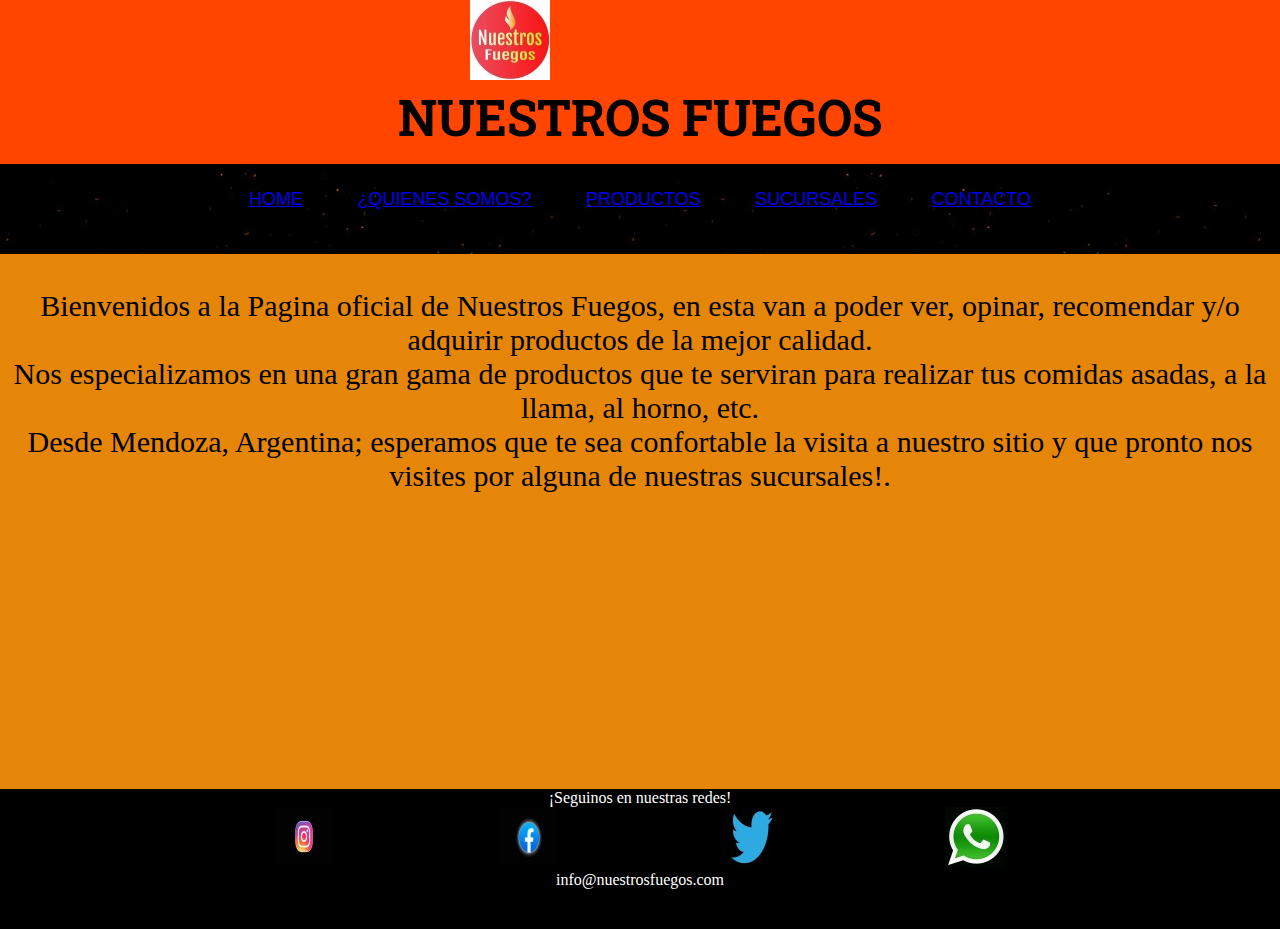
<file: index.html>
<!DOCTYPE html>
<html lang="en">
<head>
    <meta charset="UTF-8">
    <meta http-equiv="X-UA-Compatible" content="IE=edge">
    <meta name="viewport" content="width=device-width, initial-scale=1.0">
    <link href="https://cdn.jsdelivr.net/npm/bootstrap@5.1.3/dist/css/bootstrap.min.css" rel="stylesheet" integrity="sha384-1BmE4kWBq78iYhFldvKuhfTAU6auU8tT94WrHftjDbrCEXSU1oBoqyl2QvZ6jIW3" crossorigin="anonymous">
    <script src="https://cdn.jsdelivr.net/npm/bootstrap@5.1.3/dist/js/bootstrap.bundle.min.js" integrity="sha384-ka7Sk0Gln4gmtz2MlQnikT1wXgYsOg+OMhuP+IlRH9sENBO0LRn5q+8nbTov4+1p" crossorigin="anonymous"></script>
    <link rel="stylesheet" href="./css/estilo.css">
    <link rel="preconnect" href="https://fonts.googleapis.com">
    <link rel="preconnect" href="https://fonts.gstatic.com" crossorigin>
    <link href="https://fonts.googleapis.com/css2?family=Roboto+Slab:wght@600&display=swap" rel="stylesheet">
    <title>Document</title>
</head>

<body>
    
    <header class="encabezado">
        <img class="logo" src="./img/nflogo.jpg" alt="logo"> 
        <a href="./index.html"></a>
        <h1>NUESTROS FUEGOS</h1>
         
    </header>

    <nav>
        <ul>
            <li class="rutas">
                <a href="index.html">HOME</a>
            </li>
            <li class="rutas">
                <a href="html/quienes_somos.html">¿QUIENES SOMOS?</a>
            </li>
            <li class="rutas">
                <a href="html/productos.html">PRODUCTOS</a>
            </li>
            <li class="rutas">
                <a href="html/sucursales.html">SUCURSALES</a>
            </li>
            <li class="rutas">
                <a href="./pages/contacto.html">CONTACTO</a>
            </li>
        </ul>
    </nav>

    <main id="padre">
        <div class="container">
            <div  class="row">
              <div class="col"><p class="contenido1">Bienvenidos a la Pagina oficial de Nuestros Fuegos, en esta van a poder ver, opinar, recomendar y/o adquirir productos de la mejor calidad.</p></div>
              <div class="col"><p class="contenido1">Nos especializamos en una gran gama de productos que te serviran para realizar tus comidas asadas, a la llama, al horno, etc. </p></div>
              <div class="w-100"></div>
              <div class="col"><p class="contenido1">Desde Mendoza, Argentina; esperamos que te sea confortable la visita a nuestro sitio y que pronto nos visites por alguna de nuestras sucursales!.</p></div> 
            </div>
        </div>
    </main>

    <footer>
        <p class="titulo">¡Seguinos en nuestras redes!</p>
        <ul>
            <li class="redes"><img src="./img/logoinst.jpg" alt="Instagram"></li>
            <li class="redes"><img src="./img/logoface.jpg" alt="Facebook"></li>
            <li class="redes"><img src="./img/logotw.jpg" alt="Twitter"></li>
            <li class="redes"><img src="./img/logowpp.jpg" alt="WhatsApp"></li>
            
        </ul>
        <p class="titulo">info@nuestrosfuegos.com</p>
        
    </footer>


</body>
</html>
</file>
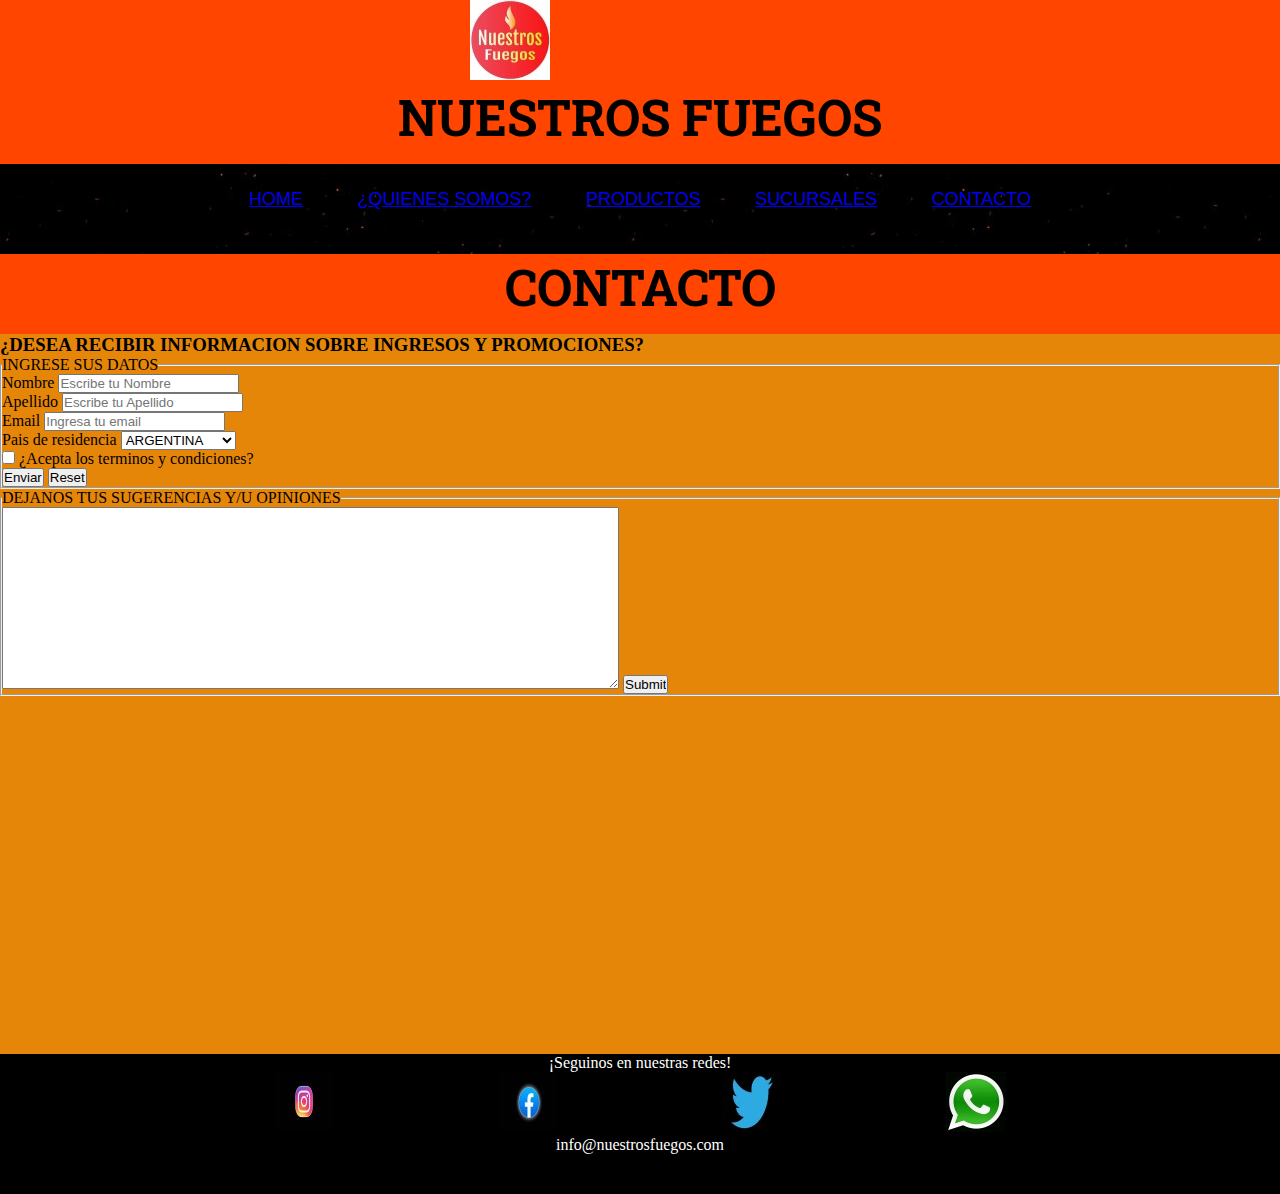
<file: pages/contacto.html>
<!DOCTYPE html>
<html lang="en">
<head>
    <meta charset="UTF-8">
    <meta http-equiv="X-UA-Compatible" content="IE=edge">
    <meta name="viewport" content="width=device-width, initial-scale=1.0">
    <link href="https://cdn.jsdelivr.net/npm/bootstrap@5.1.3/dist/css/bootstrap.min.css" rel="stylesheet" integrity="sha384-1BmE4kWBq78iYhFldvKuhfTAU6auU8tT94WrHftjDbrCEXSU1oBoqyl2QvZ6jIW3" crossorigin="anonymous">
    <script src="https://cdn.jsdelivr.net/npm/bootstrap@5.1.3/dist/js/bootstrap.bundle.min.js" integrity="sha384-ka7Sk0Gln4gmtz2MlQnikT1wXgYsOg+OMhuP+IlRH9sENBO0LRn5q+8nbTov4+1p" crossorigin="anonymous"></script>
    <link rel="stylesheet" href="../css/estilo.css">
    <link rel="preconnect" href="https://fonts.googleapis.com">
    <link rel="preconnect" href="https://fonts.gstatic.com" crossorigin>
    <link href="https://fonts.googleapis.com/css2?family=Roboto+Slab:wght@600&display=swap" rel="stylesheet">

    <title>Document</title>
</head>
<body>
    
    <header class="encabezado">
        <a href="../index.html"> <img class="logo" src="../img/nflogo.jpg" alt=""></a>
        <H1>NUESTROS FUEGOS</H1>
    </header>

    <nav >
        <ul>
            <li class="rutas">
                <a href="../index.html">HOME</a>
            </li>
            <li class="rutas">
                <a href="html/quienes_somos.html">¿QUIENES SOMOS?</a>
            </li>
            <li class="rutas">
                <a href="html/productos.html">PRODUCTOS</a>
            </li>
            <li class="rutas">
                <a href="html/sucursales.html">SUCURSALES</a>
            </li>
            <li class="rutas">
                <a href="../pages/contacto.html">CONTACTO</a>
            </li>
        </ul>
    </nav>

    <main class="largocontacto">
        <h1>CONTACTO</h1>
        <h3>¿DESEA RECIBIR INFORMACION SOBRE INGRESOS Y PROMOCIONES?</h3>
        <fieldset>
        <legend>INGRESE SUS DATOS</legend>
            <form action="">
                <form>
                    <div class="form-group">
                      <label for="exampleInputEmail1">Nombre</label>
                      <input type="email" class="form-control" id="exampleInputEmail1" aria-describedby="emailHelp" placeholder="Escribe tu Nombre">
                      <small id="emailHelp" class="form-text text-muted"></small>
                    </div>
                    <div class="form-group">
                        <label for="exampleInputEmail1">Apellido</label>
                        <input type="email" class="form-control" id="exampleInputEmail1" aria-describedby="emailHelp" placeholder="Escribe tu Apellido">
                        <small id="emailHelp" class="form-text text-muted"></small>
                      </div>
                      <div class="form-group">
                        <label for="exampleInputEmail1">Email</label>
                        <input type="email" class="form-control" id="exampleInputEmail1" aria-describedby="emailHelp" placeholder="Ingresa tu email">
                        <small id="emailHelp" class="form-text text-muted"></small>
                      </div>
                      <label class="datos" for="pais">Pais de residencia</label>
                      <select name="pais" id="pais">
                          <option value="">ARGENTINA</option>
                          <option value="">BRASIL</option>
                          <option value="">CHILE</option>
                          <option value="">PERU</option>
                          <option value="">BOLIVIA</option>
                          <option value="">URUGUAY</option>
                          <option value="">COLOMBIA</option>
                          <option value="">ECUADOR</option>
                          <option value="">VENEZUELA</option>
                          <option value="">PARAGUAY</option>
                          <option value="">EEUU</option>
                          <option value="">CANADA</option>
                          <option value="">MEXICO</option>
                          <option value="">GUATEMALA</option>
                          <option value="">HONDURAS</option>
                          <option value="">PUERTO RICO</option>
                          <option value="">COSTA RICA</option>
                          <option value="">BELICE</option>
                          <option value="">PANAMA</option>
                          <option value="">CUBA</option>
                      </select>
                    <div class="form-check">
                      <input type="checkbox" class="form-check-input" id="exampleCheck1">
                      <label class="form-check-label" for="exampleCheck1">¿Acepta los terminos y condiciones?</label>
                    </div>
                    <button type="submit" class="btn btn-primary">Enviar</button>
                    <input type="reset"> 
                </form>


            </form>
        </fieldset>
        <fieldset>
            <legend class="datosugerencia">DEJANOS TUS SUGERENCIAS Y/U OPINIONES</legend>
            <textarea name="" id="" cols="75" rows="12"></textarea>
            <input type="submit">
        </fieldset>
    </main>

    <footer>
        <p class="titulo">¡Seguinos en nuestras redes!</p>
        <ul>
            <li class="redes"><img src="../img/logoinst.jpg" alt="Instagram"></li>
            <li class="redes"><img src="../img/logoface.jpg" alt="Facebook"></li>
            <li class="redes"><img src="../img/logotw.jpg" alt="Twitter"></li>
            <li class="redes"><img src="../img/logowpp.jpg" alt="WhatsApp"></li>
        </ul>
        <p class="titulo">info@nuestrosfuegos.com</p>
    </footer>

</body>
</html>
</file>
<file: css/estilo.css>
*{
    margin: 0;
    padding: 0;
}
/*encabezado*/
.encabezado{
    border-top: 20px;
    background-color: orangered;
}
h1{
    font-size: 50px;
    background-color: orangered;
    height: 80px;
    font-family: 'Roboto Slab', serif;
    text-align: center   
}
/*encabezado*/
.logo{
    position: relative;
    left: 470px;
}
/*nav generico*/
nav{
    height:90px;
    width: 100%;
    background-color: black;
    font-family: Arial, Helvetica, sans-serif;
    text-align: center;
    background-image: url(../img/fuego.jpg);
    
}
.rutas{
    display: inline-block;
    font-size: 18px;
    padding: 25px;
    justify-content: space-between;
}
/*nav generico*/
/*main de todas las paginas*/
main{
    height: 500px;
    width: 100%;
    background-color: rgb(230, 134, 9);
    
}
.largocontacto{
    height: 800px;
}

#padre{
    text-align: center;
    font-size: 30px;
    padding-top: 35px;
    height: 500px;
}
/*main de todas las paginas*/
/*footer generico*/
footer{
    top: 20px;
    height: 140px;
    background-color: black;
    text-align: center;
}
.redes{
    display: inline-block;
    width: 220px;
    justify-content: space-around


}
.titulo{
    color: white;
    text-align: center;
    
}
/*footer generico*/
</file>
